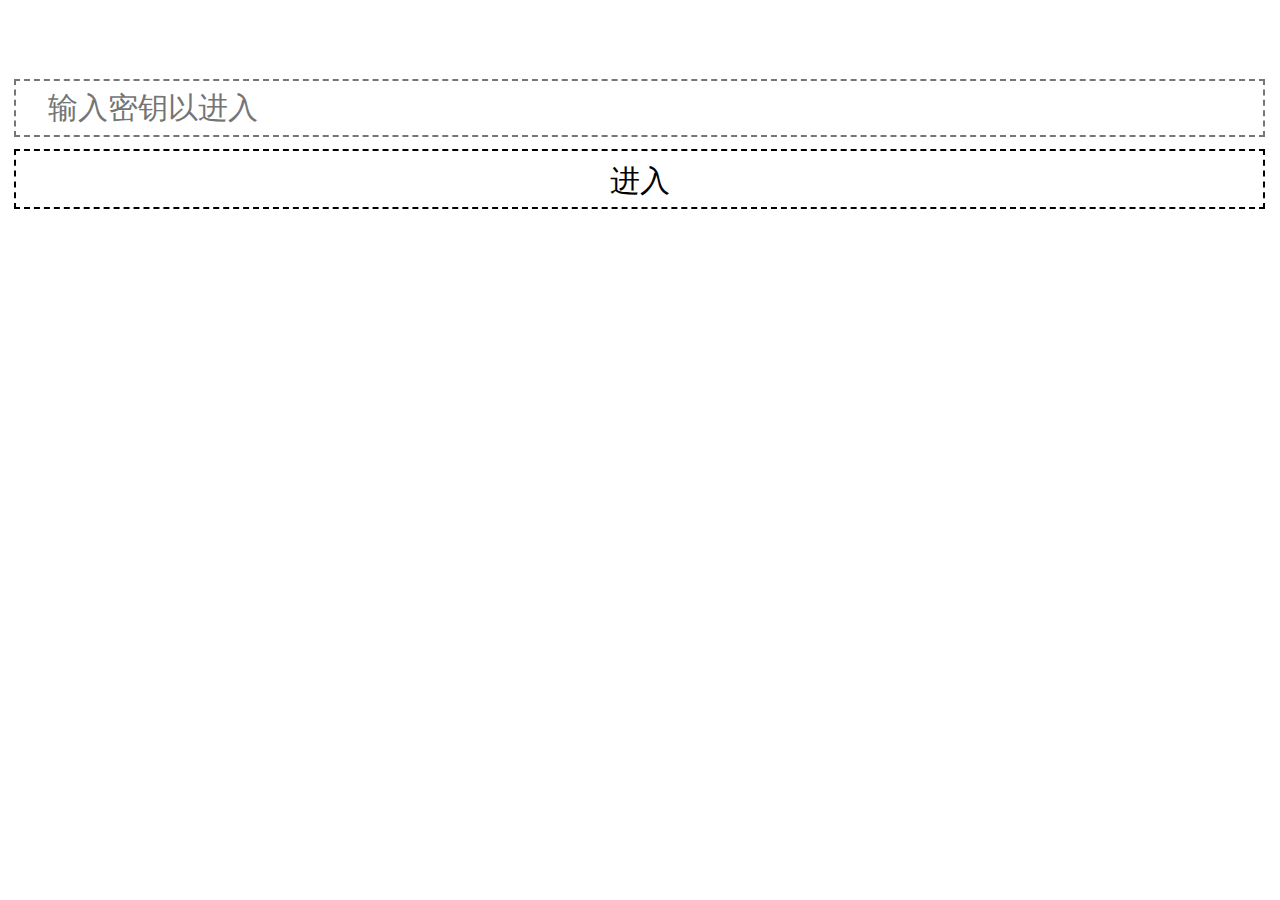
<file: index.html>
<html>
<head>
<meta charset="utf-8" name=renderer  content=webkit>
<link rel="shortcut icon" href="favicon.ico"/>
<title>Chogoo</title>
<script type="text/javascript">
function getValue()
  {
  var x=document.getElementById("myHeader").value
  window.location.href=x
  }
function fic()
	{
  window.location.href='error.html'
  }
</script>
<style>
body {
    font-weight: lighter;
    background: url('https://zhaobotzhenghuo12634.gitee.io/picture/zzh.jpg');
    background-repeat: no-repeat;
    background-attachment: fixed;
    background-size: 100%;
    font-weight: lighter;
}
button {
    background-color: RGBa(200,200,200,0);
    height: 60px;
    width: 99%;
    margin: 6px 6px;
    padding: 10px 32px;
    font-size: 30px;
    border-style: dashed;
    -webkit-transition-duration: 0.5s; /* Safari */
    transition-duration: 0.5s;
    text-align: center;
}
button:hover {
    background-color: RGBa(200,200,200,0.1);
    font-size: 30px;
    box-shadow: 0 12px 16px 0 rgba(0,0,0,0.24), 0 17px 50px 0 rgba(0,0,0,0.19);
}
input {
    background-color: RGBa(200,200,200,0);
    border-style: dashed;
    width: 99%;
    margin: 6px 6px;
    padding: 10px 32px;
    font-size: 30px;
    -webkit-transition-duration: 0.5s; /* Safari */
    transition-duration: 0.5s;
}
input:hover {
    background-color: RGBa(200,200,200,0.1);
}
h1 {
    text-align: center;
    color: white;
    font-weight: lighter;
}
p {
    text-align: center;
    color: white;
}
div {
    margin: auto;
}
</style>
</head>
<body>
<div>
  <div>
    <h1>淦豪专属网站</h1>
  </div>
    <input type='text' id="myHeader" placeholder="输入密钥以进入">
  </div>
  <div>
    <button onclick="getValue()" style:'width:100%; height:60px;'>进入</button>
    <br>
  </div>
  <div>
    <p>Copyright ©2019-2021 POCK整活网站 <br>
      QQ:1989758290</p>
  </div>
</div>
</body>
</html>
</file>
